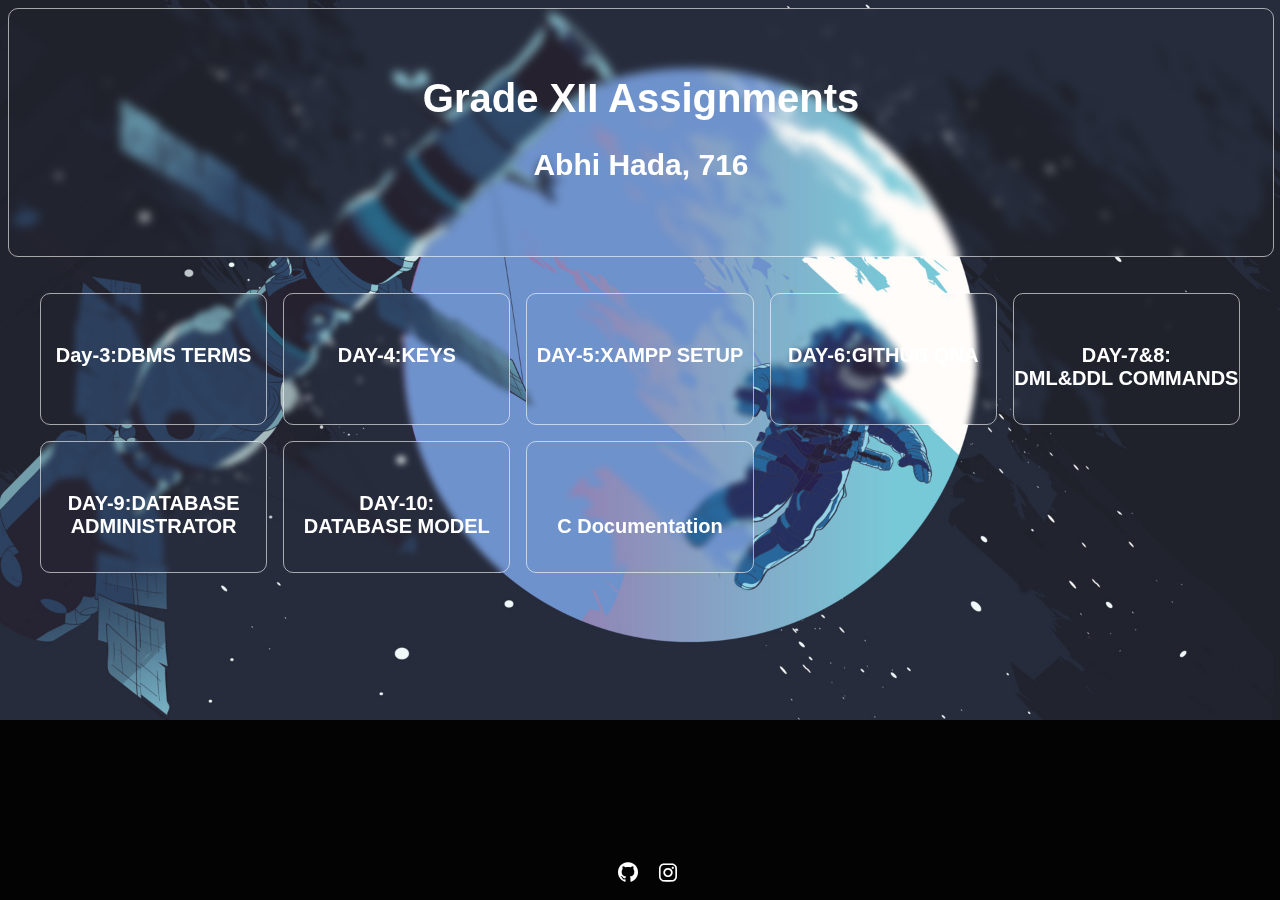
<file: index.html>
<html>
    <head>
        <title>!!!</title>
        <link rel="icon" href="icon.png" type="image/icon type">
        <link rel="stylesheet" href="style.css">
        <link href='https://unpkg.com/boxicons@2.1.4/css/boxicons.min.css' rel='stylesheet'>
    </head>
    <body class="main">
<div class="info">
        <center>
        <h1>Grade XII Assignments</h1>
        <h2>Abhi Hada, 716</h2>
    </div>
    <br>
    <br>
    <center>
    <main>
        <a href="dbms_terms.html">
            <div style="--clr:	#FF4500">
                Day-3:DBMS TERMS
            </div>
        </a>
        <a href="keys.html" target="_blank">
            <div style="--clr: 	#66CDAA">
                DAY-4:KEYS
            </div>
        </a>
        <a href="xampp.html">
            <div style="--clr: 	#483D8B">
                DAY-5:XAMPP SETUP
            </div>
        </a>
        <a href="github.html">
            <div style="--clr: 	#6495ED">
                DAY-6:GITHUB QNA
            </div>
        </a>
        <a href="sql_functions.html">
            <div style="--clr: 	#6b4dff">
                DAY-7&8:<BR>DML&DDL COMMANDS
            </div>
        </a>
        <a href="dbadmin.html">
            <div style="--clr:	#EE82EE">
                DAY-9:DATABASE ADMINISTRATOR
            </div>
        </a>
        <a href="dbmodel.html">
            <div style="--clr: 	#E6E6FA">
                DAY-10:<BR>DATABASE MODEL
            </div>
        </a>
        <a href="C.HTML">
            <div style="--clr: 	#94ffb4">
                <BR>C Documentation 
            </div>
        </a>
    </main>
    <DIV class="icons">
    <a href="https://github.com/abvyyii" target="_blank"><i class='bx bxl-github' style="--clr: #4a05ad; border-radius: 50%;"></i></a>
    <a href="https://www.instagram.com/abvyyii/" target="_blank"><i class='bx bxl-instagram' style="--clr: #ff00a6; border-radius: 30%;"></i></a>
</DIV>
</center>
</body>
</html>
</file>
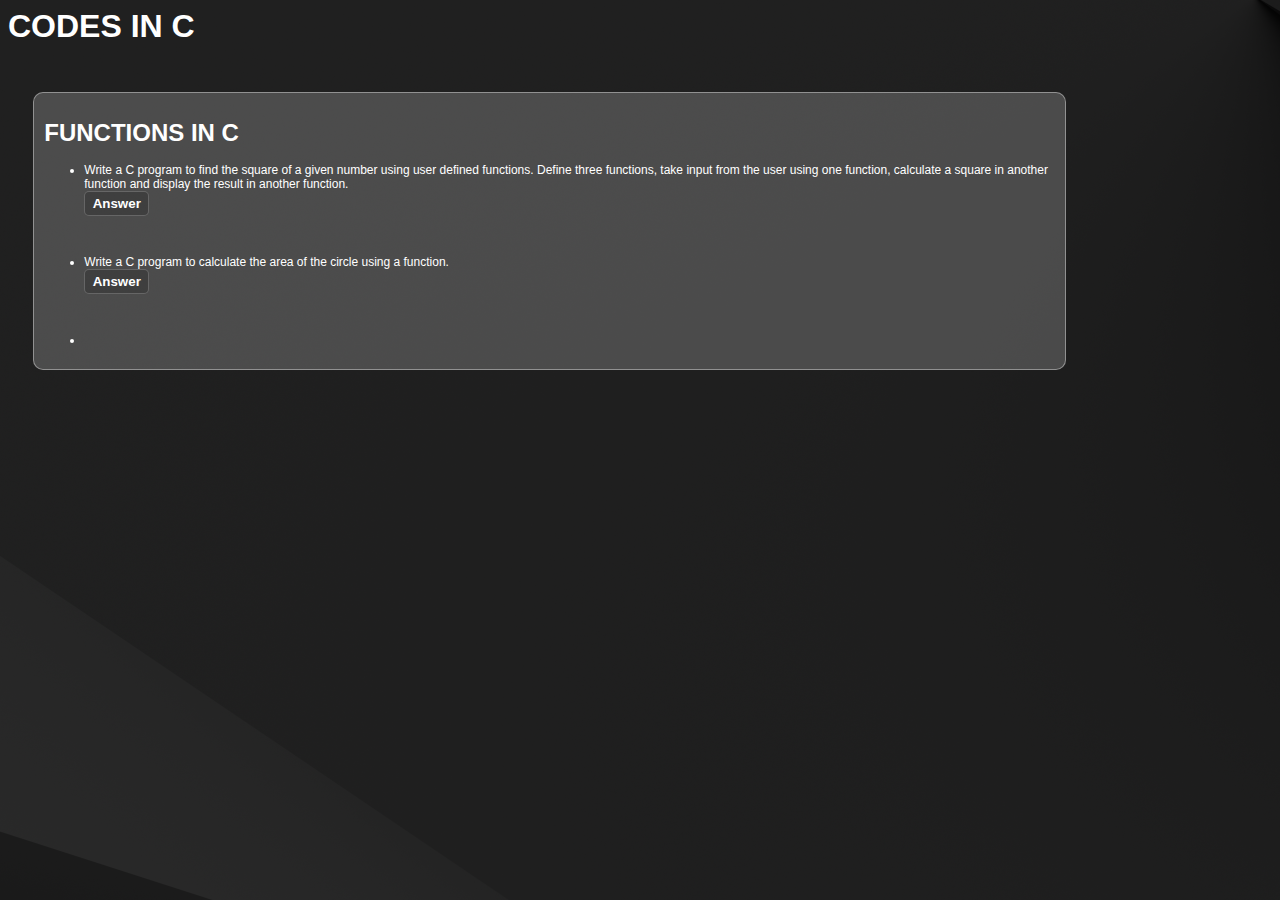
<file: C.HTML>
<html>
    <head>
        <title>!!!</title>
        <link rel="icon" href="icon.png" type="image/icon type">
        <link rel="stylesheet" href="style.css">
        <link href='https://unpkg.com/boxicons@2.1.4/css/boxicons.min.css' rel='stylesheet'>
    <script src="script.js"></script></head>
    <body class="c">
        <h1>CODES IN C</h1>
        <div class="def">
            <h1>FUNCTIONS IN C</h1>
            <ul>
                <Li>
                    Write a C program to find the square of a given number using user 
defined functions. Define three functions, take input from the user using one function, calculate a square in another function and display the result in another function.

                    <br><button class="ans" onclick="ans1()" ondblclick="close1()">Answer</button>
<br><textarea class="ans1" readonly id="ans1">
    //resize it to your liking, double click on [ANSWER] button to close
    #include<stdio.h>
    int a,c;
    void input(a), sq(a), display(a,c);
    int main(){
        input(a);
    }
    
    void input(a){
        printf("enter a number:");
        scanf("%d",&a);
        sq(a);
    }
    
    void sq(a){
        int c=a*a;
        display(a,c);
    }
    
    void display(a,c){
        printf("\nsquare of the number %d is %d",a,c);


    }</textarea>
                </Li>
                <li>
                    Write a C program to calculate the area of the circle using a function.
                    <br><button class="ans" onclick="ans2()" ondblclick="close2()">Answer</button><bR>
                    <textarea class="ans2" id="ans2" readonly>
#include<stdio.h>
const float pi=3.14;
void calc(r);
int main(){
int r;
printf("enter radius for the circle::");
scanf("%d",&r);
calc(r);
}
calc(r){
    float area= pi * r * r;
    printf("The area of circle with radius %d is %f",r,area);
}
                            
                    </textarea>
                </li>
                <Li>
                    
                </Li>
            </ul>
        </div>
    </body>
</html>
</file>
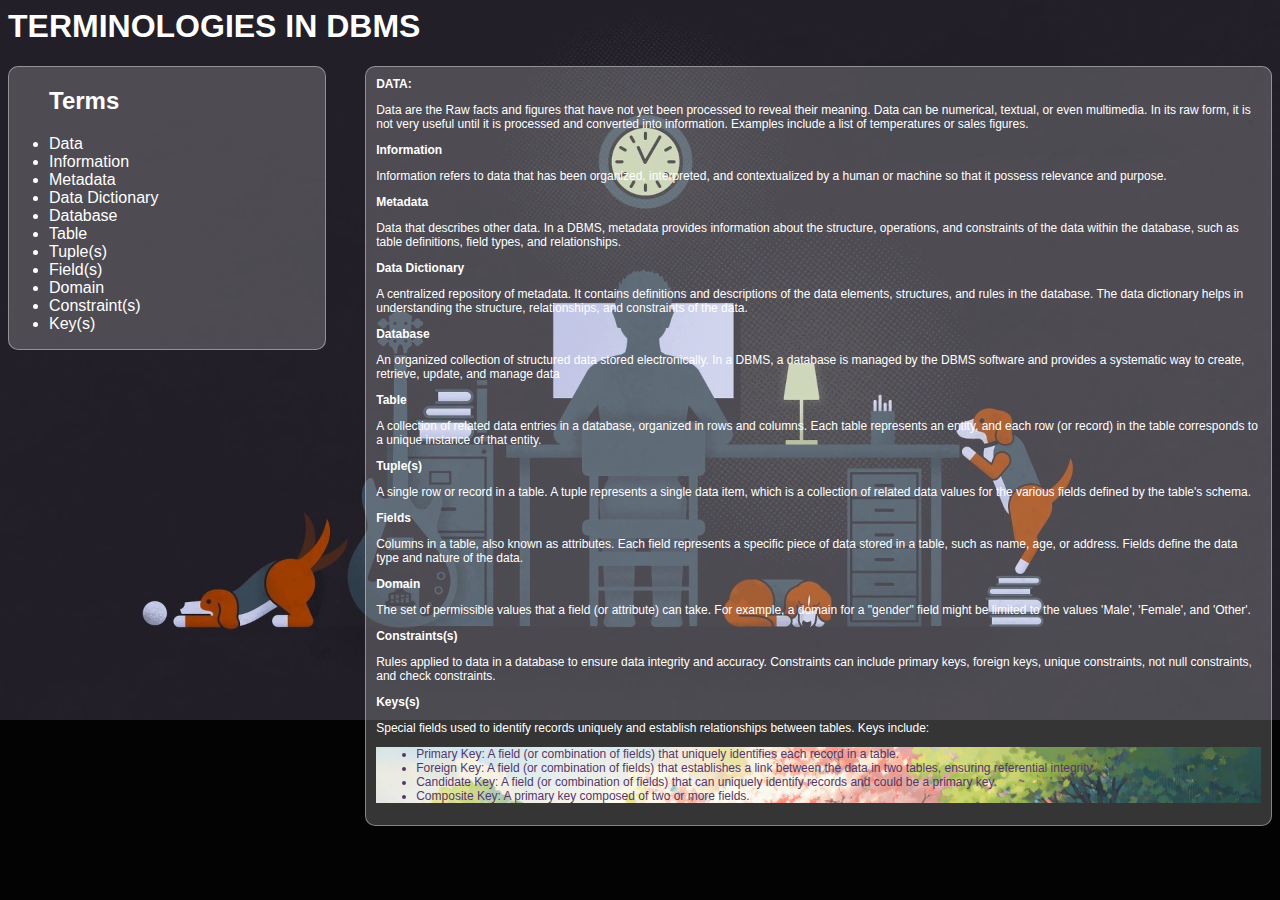
<file: dbms_terms.html>
<html>
    <head>
        <title>!?!?!?!</title>
        <link rel="icon" href="icon.png" type="image/icon type">
        <link rel="stylesheet" href="style.css">
    </head>
    <body class="dbms">
        <h1>TERMINOLOGIES IN DBMS</h1>
        <div class="List">
            <ul>
                <h2>Terms</h2>
                <li>Data</li>
                <li>Information</li>
                <li>Metadata</li>
                <li>Data Dictionary</li>
                <li>Database</li>
                <li>Table</li>
                <li>Tuple(s)</li>
                <li>Field(s)</li>
                <li>Domain</li>
                <li>Constraint(s)</li>
                <li>Key(s)</li>
            </ul>
        </div> 
        <div class="def">
            <b>DATA:</b>
            <p>Data are the  Raw facts and figures that have not yet been processed to reveal their meaning. Data can be numerical, textual, or even multimedia. In its raw form, it is not very useful until it is processed and converted into information. Examples include a list of temperatures or sales figures.
            </p>
            <b>Information</b>
            <p>Information refers to data that has been organized, interpreted, and contextualized by a human or machine so that it possess relevance and purpose.</p>
            <b>Metadata</b>
            <p>Data that describes other data. In a DBMS, metadata provides information about the structure, operations, and constraints of the data within the database, such as table definitions, field types, and relationships.</p>
            <b>Data Dictionary</b>
            <p>
                A centralized repository of metadata. It contains definitions and descriptions of the data elements, structures, and rules in the database. The data dictionary helps in understanding the structure, relationships, and constraints of the data.
            </p>
            <b>Database</b>
            <p>
                An organized collection of structured data stored electronically. In a DBMS, a database is managed by the DBMS software and provides a systematic way to create, retrieve, update, and manage data
            </p>
            <b>Table</b>
            <p>
                A collection of related data entries in a database, organized in rows and columns. Each table represents an entity, and each row (or record) in the table corresponds to a unique instance of that entity.
            </p>
            <b>Tuple(s)</b>
            <p>A single row or record in a table. A tuple represents a single data item, which is a collection of related data values for the various fields defined by the table's schema.</p>
            <b>
                Fields
            </b>
            <p>Columns in a table, also known as attributes. Each field represents a specific piece of data stored in a table, such as name, age, or address. Fields define the data type and nature of the data.
            </p>
            <B>Domain</B>
            <p>
                The set of permissible values that a field (or attribute) can take. For example, a domain for a "gender" field might be limited to the values 'Male', 'Female', and 'Other'.
            </p>
            <b>Constraints(s)</b>
            <P>Rules applied to data in a database to ensure data integrity and accuracy. Constraints can include primary keys, foreign keys, unique constraints, not null constraints, and check constraints.</P>
            <b>Keys(s)</b>
            <p>
                Special fields used to identify records uniquely and establish relationships between tables. Keys include:
<ul class="key">
<li>Primary Key: A field (or combination of fields) that uniquely identifies each record in a table.</li>
<li>Foreign Key: A field (or combination of fields) that establishes a link between the data in two tables, ensuring referential integrity.</li>
<li>Candidate Key: A field (or combination of fields) that can uniquely identify records and could be a primary key.</li>
<li>Composite Key: A primary key composed of two or more fields.</li>
</ul></p>
        </div>

    </body>
</html>
</file>
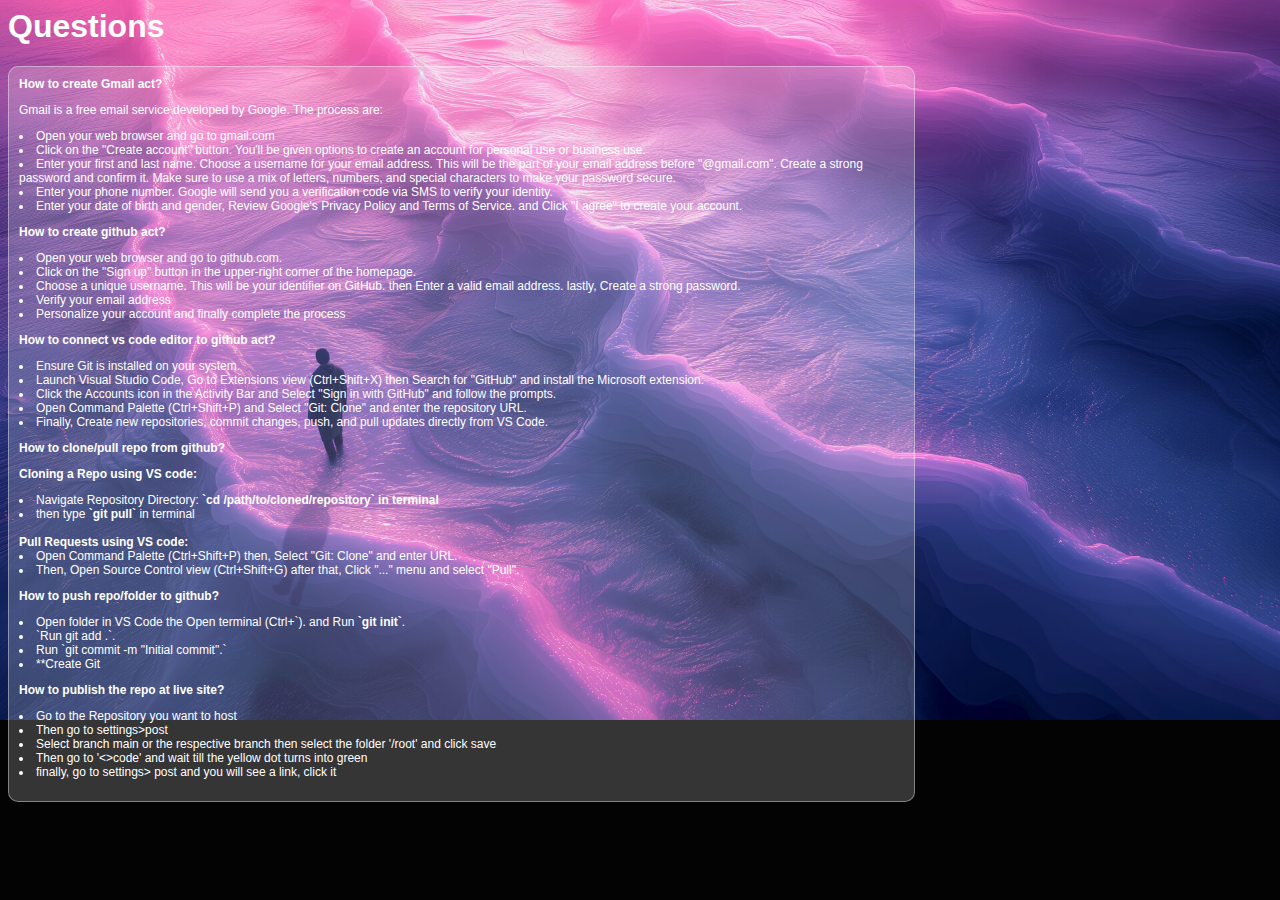
<file: github.html>
<html>
    <head>
        <link rel="icon" href="icon.png" type="image/icon type">
        <link rel="stylesheet" href="style.css">
    </head>
    <h1>Questions</h1>
    <body class="git">
        <div class="def">
            <b>How to create Gmail act?</b>
            <P>Gmail is a free email service developed by Google.
                The process are:
                <Li>Open your web browser and go to gmail.com</Li>
                <li>Click on the "Create account" button. You'll be given options to create an account for personal use or business use.</li>
                <Li>Enter your first and last name.
                    Choose a username for your email address. This will be the part of your email address before "@gmail.com".
                    Create a strong password and confirm it. Make sure to use a mix of letters, numbers, and special characters to make your password secure.</Li>
                    <LI>Enter your phone number. Google will send you a verification code via SMS to verify your identity.</LI>
                    <lI>Enter your date of birth and gender, Review Google's Privacy Policy and Terms of Service.
                        and Click "I agree" to create your account.</lI>
            </P>
            <b>How to create github act?</b>
            <p>
                <Li>Open your web browser and go to github.com.</Li>
            <li>Click on the "Sign up" button in the upper-right corner of the homepage.</li>
            <li>Choose a unique username. This will be your identifier on GitHub.
                then Enter a valid email address. lastly, Create a strong password.</li>
                <Li>Verify your email address</Li>
                <Li>Personalize your account and finally complete the process</Li>
        </p>
        <b>How to connect vs code editor to github act?</b>
        <p>
            <li>Ensure Git is installed on your system.</li>
            <li>Launch Visual Studio Code, Go to Extensions view (Ctrl+Shift+X) then Search for "GitHub" and install the Microsoft extension.
            </li>
            <li>Click the Accounts icon in the Activity Bar and
                Select "Sign in with GitHub" and follow the prompts.</li>
            <li>Open Command Palette (Ctrl+Shift+P) and
                Select "Git: Clone" and enter the repository URL.</li>
            <li>Finally, Create new repositories, commit changes, push, and pull updates directly from VS Code.</li>
            </p>
            <b>How to clone/pull repo from github?</b>
            <p>
                <b>Cloning a Repo using VS code:</b>
                <li>Navigate Repository Directory:

                    <b>`cd /path/to/cloned/repository` in terminal</b></li>
                    <Li>then type <b>`git pull`</b> in terminal</Li>
                
 <br><b>Pull Requests using VS code:</b>
 <li>Open Command Palette (Ctrl+Shift+P) then, Select "Git: Clone" and enter URL.
    </li>
    <li>Then, Open Source Control view (Ctrl+Shift+G) after that, Click "..." menu and select "Pull".
        
        
        
        
        
        </li>
            </p>
            <b>How to push repo/folder to github?</b>
            <p><li>Open folder in VS Code the Open terminal (Ctrl+`).
                and Run <b>`git init`</b>.</li>
                <li>`Run git add .`.</li>
                <li>Run `git commit -m "Initial commit".`
                </li>
                <li>**Create Git</li>
                </p>
                <b>How to publish the repo at live site?</b>
                <p>
                    <li>Go to the Repository you want to host</li>
                    <li>Then go to settings>post</li>
                    <li>Select branch main or the respective branch then select the folder '/root' and click save</li>
                    <li>Then go to '<>code' and wait till the yellow dot turns into green</li>
                    <li>finally, go to settings> post and you will see a link, click it</li>
                </p>
        </div>
    </body>
</html>
</file>
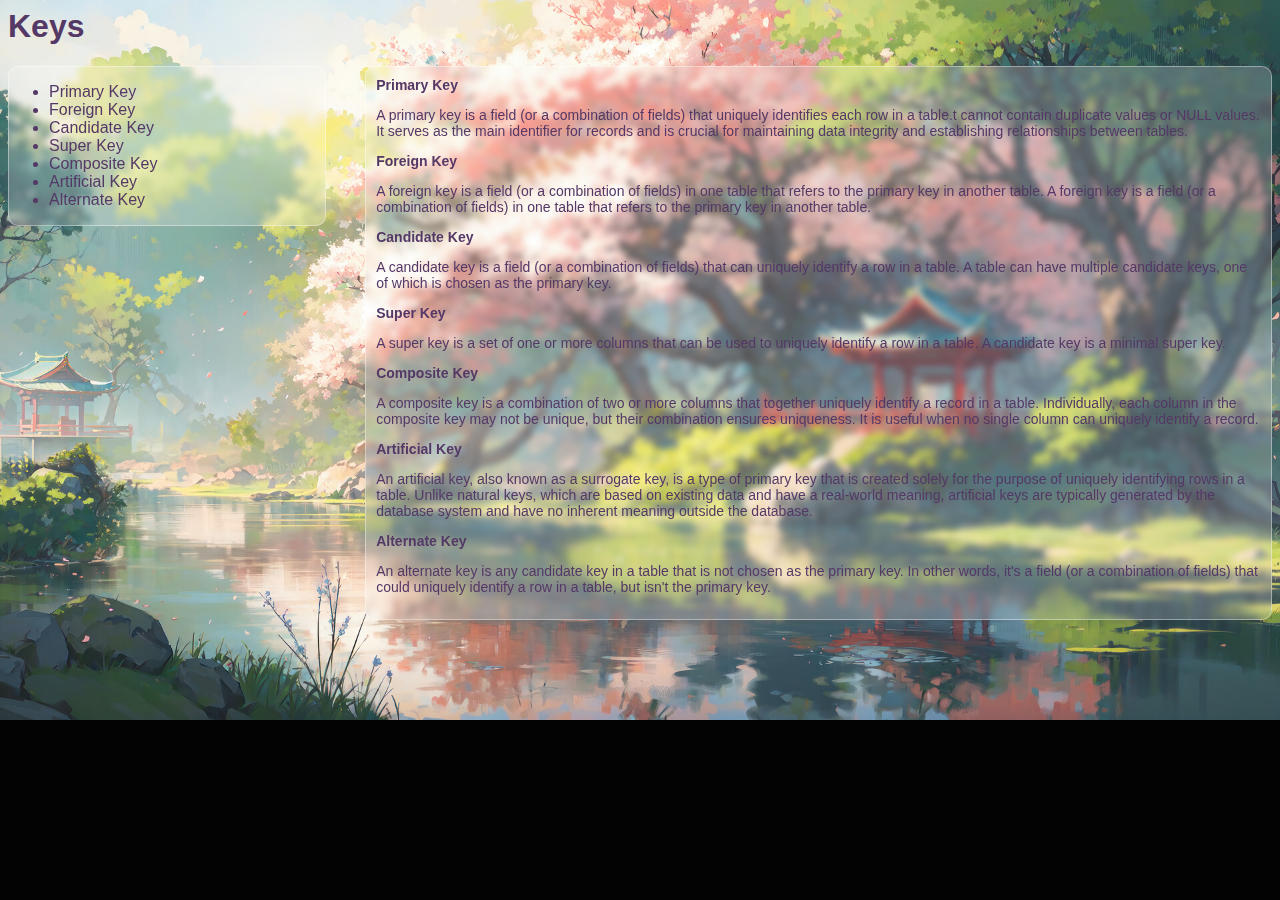
<file: keys.html>
<html>
    <head>
        
        <link rel="icon" href="icon.png" type="image/icon type"><link rel="icon" href="icon.png" type="image/icon type"><link rel="stylesheet" href="style.css"></head>
    <h1>Keys</h1>
    <body class="key">
        <div class="list">
            <ul>
                <li>Primary Key</li>
                <li>Foreign Key</li>
                <li>Candidate Key</li>
                <li>Super Key</li>
                <li>Composite Key</li>
                <li>Artificial Key</li>
                <li>Alternate Key</li>
            </ul>
        </div>
        <div class="def">
            <b>Primary Key</b>
            <P>A primary key is a field (or a combination of fields) that uniquely identifies each row in a table.t cannot contain duplicate values or NULL values. It serves as the main identifier for records and is crucial for maintaining data integrity and establishing relationships between tables.
            </P>
            <b>Foreign Key</b>
            <p>A foreign key is a field (or a combination of fields) in one table that refers to the primary key in another table.
                A foreign key is a field (or a combination of fields) in one table that refers to the primary key in another table.
            </p>
            <b>Candidate Key</b>
            <p> A candidate key is a field (or a combination of fields) that can uniquely identify a row in a table. A table can have multiple candidate keys, one of which is chosen as the primary key.</p>
            <b>Super Key</b>
            <p>A super key is a set of one or more columns that can be used to uniquely identify a row in a table. A candidate key is a minimal super key.</p>
            <b>Composite Key</b>
            <p>A composite key is a combination of two or more columns that together uniquely identify a record in a table. Individually, each column in the composite key may not be unique, but their combination ensures uniqueness. It is useful when no single column can uniquely identify a record.
            </p>
            <b>Artificial Key</b>
            <p>An artificial key, also known as a surrogate key, is a type of primary key that is created solely for the purpose of uniquely identifying rows in a table. Unlike natural keys, which are based on existing data and have a real-world meaning, artificial keys are typically generated by the database system and have no inherent meaning outside the database.</p>
            <b>Alternate Key</b>
            <p>An alternate key is any candidate key in a table that is not chosen as the primary key. In other words, it's a field (or a combination of fields) that could uniquely identify a row in a table, but isn't the primary key.</p>
        </div>
    </body>
</html>
</file>
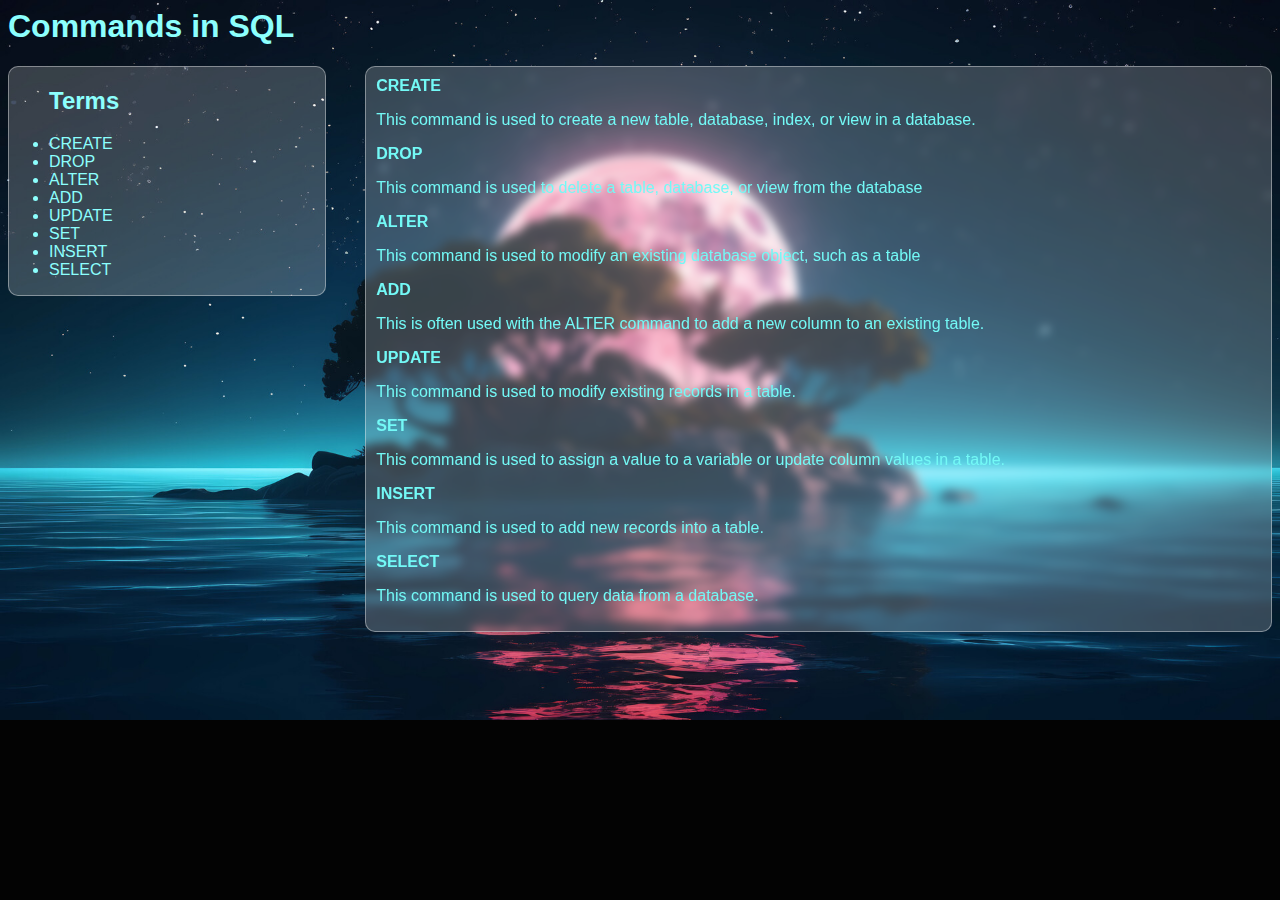
<file: sql_functions.html>
<html>
    <head>
        <title>!!!???</title>
        <link rel="icon" href="icon.png" type="image/icon type">
        <link rel="stylesheet" href="style.css">
    </head>
    <body class="sql">
        <h1>Commands in SQL</h1>
        <div class="List">
            <ul>
                <h2>Terms</h2>
                <li>CREATE</li>
                <li>DROP</li>
                <li>ALTER</li>
                <li>ADD</li>
                <li>UPDATE</li>
                <li>SET</li>
                <Li>INSERT</Li>
                <li>SELECT</li>
            </ul>
        </div>
        <div class="def">
            <b>CREATE</b>
            <p>This command is used to create a new table, database, index, or view in a database.</p>
            <b>DROP</b>
            <p>This command is used to delete a table, database, or view from the database</p>
            <b>ALTER</b>
            <P>This command is used to modify an existing database object, such as a table</P>
            <b>ADD</b>
            <p>This is often used with the ALTER command to add a new column to an existing table.</p>
            <b>UPDATE</b>
            <P>This command is used to modify existing records in a table.</P>
            <b>SET</b>
            <p>This command is used to assign a value to a variable or update column values in a table.</p>
            <b>INSERT</b>
            <p>This command is used to add new records into a table.</p>
            <B>SELECT</B>
            <p>This command is used to query data from a database.</p>
        </div>
    </body>
</html>
</file>
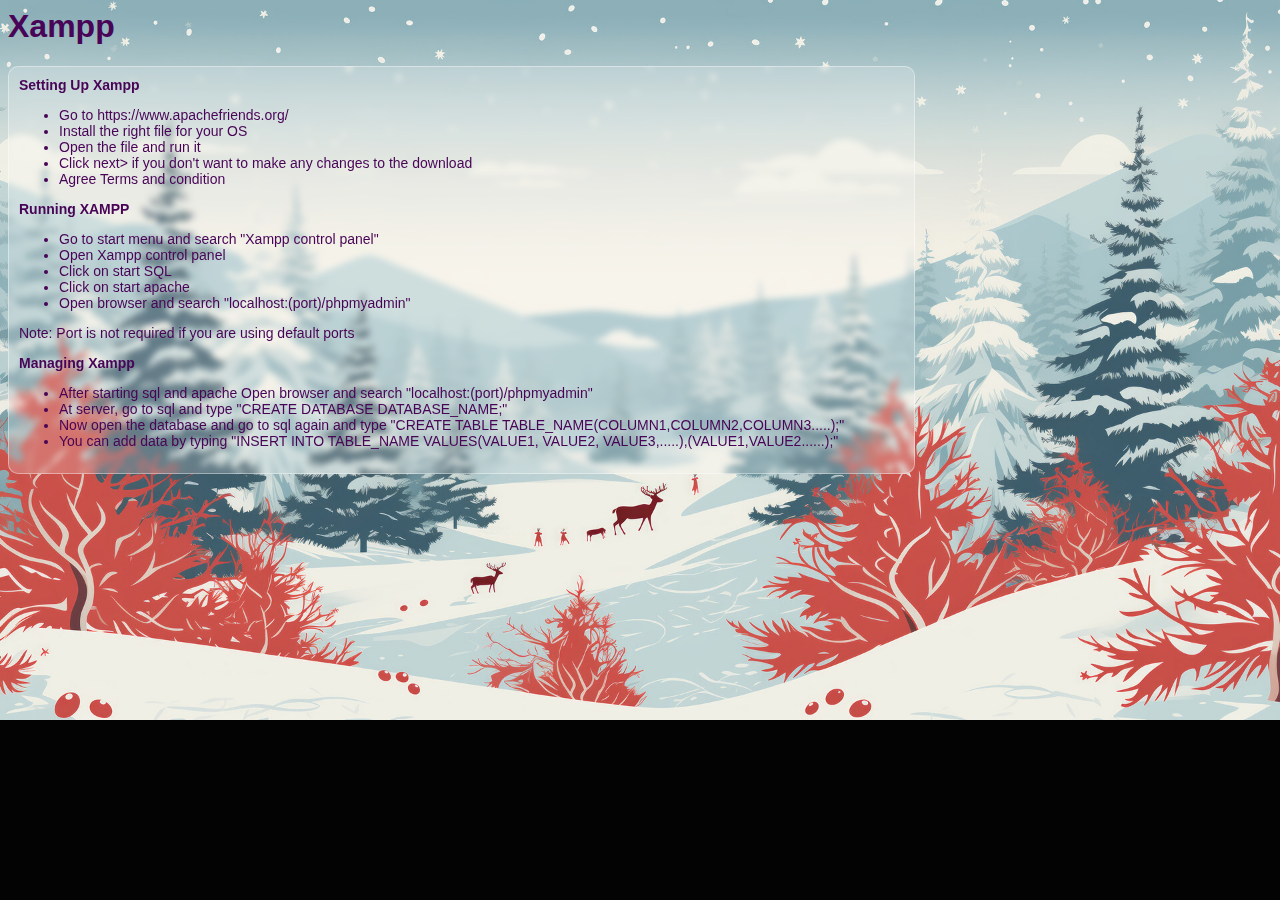
<file: xampp.html>
<html>
    <head><link rel="stylesheet" href="style.css"></head>
    <h1>Xampp</h1>
    <body class="xampp">
        <div class="def">
            <b>Setting Up Xampp</b>
            <P>
                <ul>
                    <li>Go to https://www.apachefriends.org/</li>
                    <li>Install the right file for your OS</li>
                    <li>Open the file and run it</li>
                    <li>Click next> if you don't want to make any changes to the download</li>
                    <li>Agree Terms and condition</li>
                </ul>
            </P>
            <b>Running XAMPP</b>
            <P>
                <ul>
                    <li>Go to start menu and search "Xampp control panel"</li>
                    <li>Open Xampp control panel</li>
                    <li>Click on start SQL</li>
                    <li>Click on start apache</li>
                    <li>Open browser and search "localhost:(port)/phpmyadmin" </li>
                </ul>
                Note: Port is not required if you are using default ports
            </P>
            <b>Managing Xampp</b>
            <p>
                <ul>
                    <li>After starting sql and apache Open browser and search "localhost:(port)/phpmyadmin"</li>
                    <li>At server, go to sql and type "CREATE DATABASE DATABASE_NAME;"</li>
                    <li>Now open the database and go to sql again and type "CREATE TABLE TABLE_NAME(COLUMN1,COLUMN2,COLUMN3.....);"</li>
                    <li>You can add data by typing "INSERT INTO TABLE_NAME VALUES(VALUE1, VALUE2, VALUE3,.....),(VALUE1,VALUE2......);"</li>
                </ul>
            </p>
        </div>
    </body>
    </html>
</file>
<file: style.css>
*{
    text-decoration: none;
}
body{
    font-family: sans-serif;
    color:white;
    background-color: rgba(0, 0, 0, 0.988);
}
main{
    display:grid;
    max-width: 1200px;
    margin:0 auto;
    gap: 1rem;
    grid-template-columns: repeat(auto-fit,minmax(200px,1fr));
}
main a div{
    color:white;
    font-weight: bold;
    font-size: 20px;
    padding-top:50px;
    border-radius: 10px;
    background-color:rgba(255, 255, 255, 0);
    border:1px solid rgba(255, 255, 255, 0.6);
    height:80px;
    backdrop-filter: blur(3px);
    transition: all 0.5s ease-out;
}
main a div:hover{
backdrop-filter: blur(5px);
transform: scale(1.1);
box-shadow: 0 0 35px var(--clr);
transition: all 0.5s ease-in;
color:var(--clr)
}

.dbms{
    background-image: url('bg2.jpg');
    background-size: 100%;
    background-repeat: no-repeat;
    
}
.git{
    background-image: url('bg4.jpg');
    background-size: 100%;
    background-repeat: no-repeat;
}
.sql{
    background-image: url('bg3.jpg');
    background-size: 100%;
    background-repeat: no-repeat;
}
.sql .def{
    backdrop-filter: blur(5px);
    color: rgb(115, 249, 246);
    font-size: 16px;
    font-weight: 100px;
}
.sql .list{
    color: rgb(140, 255, 253);
    font-size: 16px;
    font-weight: 100px;
}
.sql h1{
    color: rgb(140, 255, 253);
}
.key{
    background-image: url('bg5.jpg');
    background-size: 100%;
    background-repeat: no-repeat;
    color:rgb(84, 56, 102);
}
.key .list{
    backdrop-filter: blur(3px);
}
.key .list ul{
    color:rgb(84, 56, 102);
}
.key .def{
    width:70%;
    float:right;
    background-color:rgba(255, 255, 255, 0.2);
    border:1px solid rgba(255, 255, 255, 0.39);
    border-radius: 10px;
    padding:10px;
    font-size: 14px;
    backdrop-filter: blur(3px);
}

.main{
    background-image: url('bgmain.jpg');
    background-size: 100%;
    background-repeat: no-repeat;
    overflow: hidden;
}
.list{
    width:25%;
    float:left;
    background-color:rgba(255, 255, 255, 0.2);
    border:1px solid rgba(255, 255, 255, 0.39);
    border-radius: 10px;
    color: white;
}

.def{
    width:70%;
    float:right;
    background-color:rgba(255, 255, 255, 0.2);
    border:1px solid rgba(255, 255, 255, 0.39);
    border-radius: 10px;
    padding:10px;
    font-size: 12px;
}

.info{
    background-color: rgba(255, 255, 255, 0);
    border-radius: 10px;
    border:1px solid rgba(255, 255, 255, 0.6);
    height: 20%;
    padding-top: 40px;
    padding-bottom: 30px;
    width: 100%;
    font-size: 20px;
    backdrop-filter: blur(5px);

}
.git .def{
    float:left;
}
.xampp{
    background-image: url('bg6.jpg');
    background-size: 100%;
    background-repeat: no-repeat;
    color:rgb(72, 4, 86);
}
.xampp .def{
    float:left;
    font-size: 14px;
    backdrop-filter:blur(3px);
}
.xampp .def ul{
    color:rgb(72, 4, 86);
}
.icons{
    position:fixed;
    bottom: 10px;
    width: 100%;
}
.icons i{
    color:white;
    transition: all 0.5s ease-out;
    transform: scale(1.5);
    margin:10px;
    
}
.icons i:hover{
    transform: scale(2);
    box-shadow: 0 0 20px var(--clr);
    transition: all 0.5s ease-in;
}
textarea{
    text-align: left;
    background-color: rgba(0, 0, 0, 0);
    backdrop-filter: blur(3px);
    transform: translate(-50%,-50%) scale(0.001);
    visibility: hidden;
    resize: vertical;
    width: 50%;
    transition: all 0.175s ease-in;
    box-shadow: 0 0 30px rgb(72, 4, 86);
    border-radius: 10px;
    color: white;
    font-weight: bold;
    overflow: hidden;
}
.ans{
color: white;
background-color: rgba(0, 0, 0, 0.166);
font-weight: bold;
border: 1px solid rgba(255, 255, 255, 0.2);
height: 25px;
width: 65px;
border-radius:5px ;
transition: all 0.5s ease-out;
}
.ans:hover{
    box-shadow: 0 0 15px rgb(115, 249, 246);
    transform: scale(1.1);
    transition: all 0.5s ease-in;
    color: rgb(115, 249, 246);
    border: 0.5px solid rgba(0, 247, 255, 0.4);
}
.c .def{
    float:left;
    width: 80%;
    margin-left: 2%;
    margin-top: 2%;
}
.c{
    background-image: url('bg.png');
}
</file>
